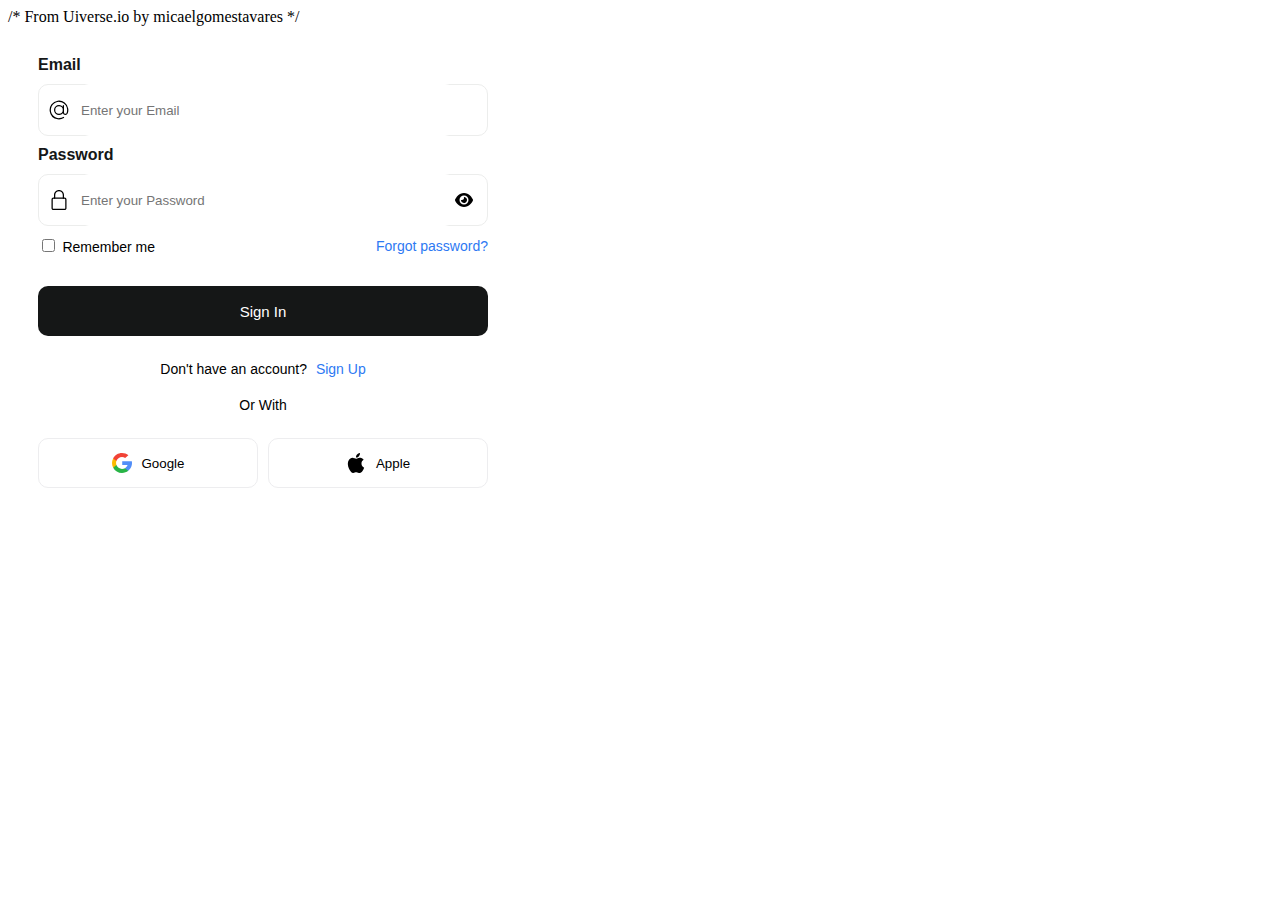
<file: login.htm>
<!DOCTYPE html>
<html lang="en">
<head>
    <meta charset="UTF-8">
    <meta http-equiv="X-UA-Compatible" content="IE=edge">
    <meta name="viewport" content="width=device-width, initial-scale=1.0">
    <title>Document</title>
    <link rel="stylesheet" href="login.css">
</head>
<body>
    /* From Uiverse.io by micaelgomestavares */ 
    <div>
<form class="form">
    <div class="flex-column">
      <label>Email </label></div>
      <div class="inputForm">
        <svg height="20" viewBox="0 0 32 32" width="20" xmlns="http://www.w3.org/2000/svg"><g id="Layer_3" data-name="Layer 3"><path d="m30.853 13.87a15 15 0 0 0 -29.729 4.082 15.1 15.1 0 0 0 12.876 12.918 15.6 15.6 0 0 0 2.016.13 14.85 14.85 0 0 0 7.715-2.145 1 1 0 1 0 -1.031-1.711 13.007 13.007 0 1 1 5.458-6.529 2.149 2.149 0 0 1 -4.158-.759v-10.856a1 1 0 0 0 -2 0v1.726a8 8 0 1 0 .2 10.325 4.135 4.135 0 0 0 7.83.274 15.2 15.2 0 0 0 .823-7.455zm-14.853 8.13a6 6 0 1 1 6-6 6.006 6.006 0 0 1 -6 6z"></path></g></svg>
        <input type="text" class="input" placeholder="Enter your Email">
      </div>
    
    <div class="flex-column">
      <label>Password </label></div>
      <div class="inputForm">
        <svg height="20" viewBox="-64 0 512 512" width="20" xmlns="http://www.w3.org/2000/svg"><path d="m336 512h-288c-26.453125 0-48-21.523438-48-48v-224c0-26.476562 21.546875-48 48-48h288c26.453125 0 48 21.523438 48 48v224c0 26.476562-21.546875 48-48 48zm-288-288c-8.8125 0-16 7.167969-16 16v224c0 8.832031 7.1875 16 16 16h288c8.8125 0 16-7.167969 16-16v-224c0-8.832031-7.1875-16-16-16zm0 0"></path><path d="m304 224c-8.832031 0-16-7.167969-16-16v-80c0-52.929688-43.070312-96-96-96s-96 43.070312-96 96v80c0 8.832031-7.167969 16-16 16s-16-7.167969-16-16v-80c0-70.59375 57.40625-128 128-128s128 57.40625 128 128v80c0 8.832031-7.167969 16-16 16zm0 0"></path></svg>        
        <input type="password" class="input" placeholder="Enter your Password">
        <svg viewBox="0 0 576 512" height="1em" xmlns="http://www.w3.org/2000/svg"><path d="M288 32c-80.8 0-145.5 36.8-192.6 80.6C48.6 156 17.3 208 2.5 243.7c-3.3 7.9-3.3 16.7 0 24.6C17.3 304 48.6 356 95.4 399.4C142.5 443.2 207.2 480 288 480s145.5-36.8 192.6-80.6c46.8-43.5 78.1-95.4 93-131.1c3.3-7.9 3.3-16.7 0-24.6c-14.9-35.7-46.2-87.7-93-131.1C433.5 68.8 368.8 32 288 32zM144 256a144 144 0 1 1 288 0 144 144 0 1 1 -288 0zm144-64c0 35.3-28.7 64-64 64c-7.1 0-13.9-1.2-20.3-3.3c-5.5-1.8-11.9 1.6-11.7 7.4c.3 6.9 1.3 13.8 3.2 20.7c13.7 51.2 66.4 81.6 117.6 67.9s81.6-66.4 67.9-117.6c-11.1-41.5-47.8-69.4-88.6-71.1c-5.8-.2-9.2 6.1-7.4 11.7c2.1 6.4 3.3 13.2 3.3 20.3z"></path></svg>
      </div>
    
    <div class="flex-row">
      <div>
      <input type="checkbox">
      <label>Remember me </label>
      </div>
      <span class="span">Forgot password?</span>
    </div>
    <button class="button-submit">Sign In</button>
    <p class="p">Don't have an account? <span class="span">Sign Up</span>

    </p><p class="p line">Or With</p>

    <div class="flex-row">
      <button class="btn google">
        <svg version="1.1" width="20" id="Layer_1" xmlns="http://www.w3.org/2000/svg" xmlns:xlink="http://www.w3.org/1999/xlink" x="0px" y="0px" viewBox="0 0 512 512" style="enable-background:new 0 0 512 512;" xml:space="preserve">
<path style="fill:#FBBB00;" d="M113.47,309.408L95.648,375.94l-65.139,1.378C11.042,341.211,0,299.9,0,256
	c0-42.451,10.324-82.483,28.624-117.732h0.014l57.992,10.632l25.404,57.644c-5.317,15.501-8.215,32.141-8.215,49.456
	C103.821,274.792,107.225,292.797,113.47,309.408z"></path>
<path style="fill:#518EF8;" d="M507.527,208.176C510.467,223.662,512,239.655,512,256c0,18.328-1.927,36.206-5.598,53.451
	c-12.462,58.683-45.025,109.925-90.134,146.187l-0.014-0.014l-73.044-3.727l-10.338-64.535
	c29.932-17.554,53.324-45.025,65.646-77.911h-136.89V208.176h138.887L507.527,208.176L507.527,208.176z"></path>
<path style="fill:#28B446;" d="M416.253,455.624l0.014,0.014C372.396,490.901,316.666,512,256,512
	c-97.491,0-182.252-54.491-225.491-134.681l82.961-67.91c21.619,57.698,77.278,98.771,142.53,98.771
	c28.047,0,54.323-7.582,76.87-20.818L416.253,455.624z"></path>
<path style="fill:#F14336;" d="M419.404,58.936l-82.933,67.896c-23.335-14.586-50.919-23.012-80.471-23.012
	c-66.729,0-123.429,42.957-143.965,102.724l-83.397-68.276h-0.014C71.23,56.123,157.06,0,256,0
	C318.115,0,375.068,22.126,419.404,58.936z"></path>

</svg>
   
        Google 
        
      </button><button class="btn apple">
<svg version="1.1" height="20" width="20" id="Capa_1" xmlns="http://www.w3.org/2000/svg" xmlns:xlink="http://www.w3.org/1999/xlink" x="0px" y="0px" viewBox="0 0 22.773 22.773" style="enable-background:new 0 0 22.773 22.773;" xml:space="preserve"> <g> <g> <path d="M15.769,0c0.053,0,0.106,0,0.162,0c0.13,1.606-0.483,2.806-1.228,3.675c-0.731,0.863-1.732,1.7-3.351,1.573 c-0.108-1.583,0.506-2.694,1.25-3.561C13.292,0.879,14.557,0.16,15.769,0z"></path> <path d="M20.67,16.716c0,0.016,0,0.03,0,0.045c-0.455,1.378-1.104,2.559-1.896,3.655c-0.723,0.995-1.609,2.334-3.191,2.334 c-1.367,0-2.275-0.879-3.676-0.903c-1.482-0.024-2.297,0.735-3.652,0.926c-0.155,0-0.31,0-0.462,0 c-0.995-0.144-1.798-0.932-2.383-1.642c-1.725-2.098-3.058-4.808-3.306-8.276c0-0.34,0-0.679,0-1.019 c0.105-2.482,1.311-4.5,2.914-5.478c0.846-0.52,2.009-0.963,3.304-0.765c0.555,0.086,1.122,0.276,1.619,0.464 c0.471,0.181,1.06,0.502,1.618,0.485c0.378-0.011,0.754-0.208,1.135-0.347c1.116-0.403,2.21-0.865,3.652-0.648 c1.733,0.262,2.963,1.032,3.723,2.22c-1.466,0.933-2.625,2.339-2.427,4.74C17.818,14.688,19.086,15.964,20.67,16.716z"></path> </g></g></svg>

        Apple 
        
</button></div></form>
</div>
</body>
</html>
</file>
<file: login.css>
/* From Uiverse.io by micaelgomestavares */ 
.form {
    display: flex;
    flex-direction: column;
    gap: 10px;
    background-color: #ffffff;
    padding: 30px;
    width: 450px;
    border-radius: 20px;
    font-family: -apple-system, BlinkMacSystemFont, 'Segoe UI', Roboto, Oxygen, Ubuntu, Cantarell, 'Open Sans', 'Helvetica Neue', sans-serif;
  }
  
  ::placeholder {
    font-family: -apple-system, BlinkMacSystemFont, 'Segoe UI', Roboto, Oxygen, Ubuntu, Cantarell, 'Open Sans', 'Helvetica Neue', sans-serif;
  }
  
  .form button {
    align-self: flex-end;
  }
  
  .flex-column > label {
    color: #151717;
    font-weight: 600;
  }
  
  .inputForm {
    border: 1.5px solid #ecedec;
    border-radius: 10px;
    height: 50px;
    display: flex;
    align-items: center;
    padding-left: 10px;
    transition: 0.2s ease-in-out;
  }
  
  .input {
    margin-left: 10px;
    border-radius: 10px;
    border: none;
    width: 85%;
    height: 100%;
  }
  
  .input:focus {
    outline: none;
  }
  
  .inputForm:focus-within {
    border: 1.5px solid #2d79f3;
  }
  
  .flex-row {
    display: flex;
    flex-direction: row;
    align-items: center;
    gap: 10px;
    justify-content: space-between;
  }
  
  .flex-row > div > label {
    font-size: 14px;
    color: black;
    font-weight: 400;
  }
  
  .span {
    font-size: 14px;
    margin-left: 5px;
    color: #2d79f3;
    font-weight: 500;
    cursor: pointer;
  }
  
  .button-submit {
    margin: 20px 0 10px 0;
    background-color: #151717;
    border: none;
    color: white;
    font-size: 15px;
    font-weight: 500;
    border-radius: 10px;
    height: 50px;
    width: 100%;
    cursor: pointer;
  }
  
  .button-submit:hover {
    background-color: #252727;
  }
  
  .p {
    text-align: center;
    color: black;
    font-size: 14px;
    margin: 5px 0;
  }
  
  .btn {
    margin-top: 10px;
    width: 100%;
    height: 50px;
    border-radius: 10px;
    display: flex;
    justify-content: center;
    align-items: center;
    font-weight: 500;
    gap: 10px;
    border: 1px solid #ededef;
    background-color: white;
    cursor: pointer;
    transition: 0.2s ease-in-out;
  }
  
  .btn:hover {
    border: 1px solid #2d79f3;
    ;
  }
</file>
